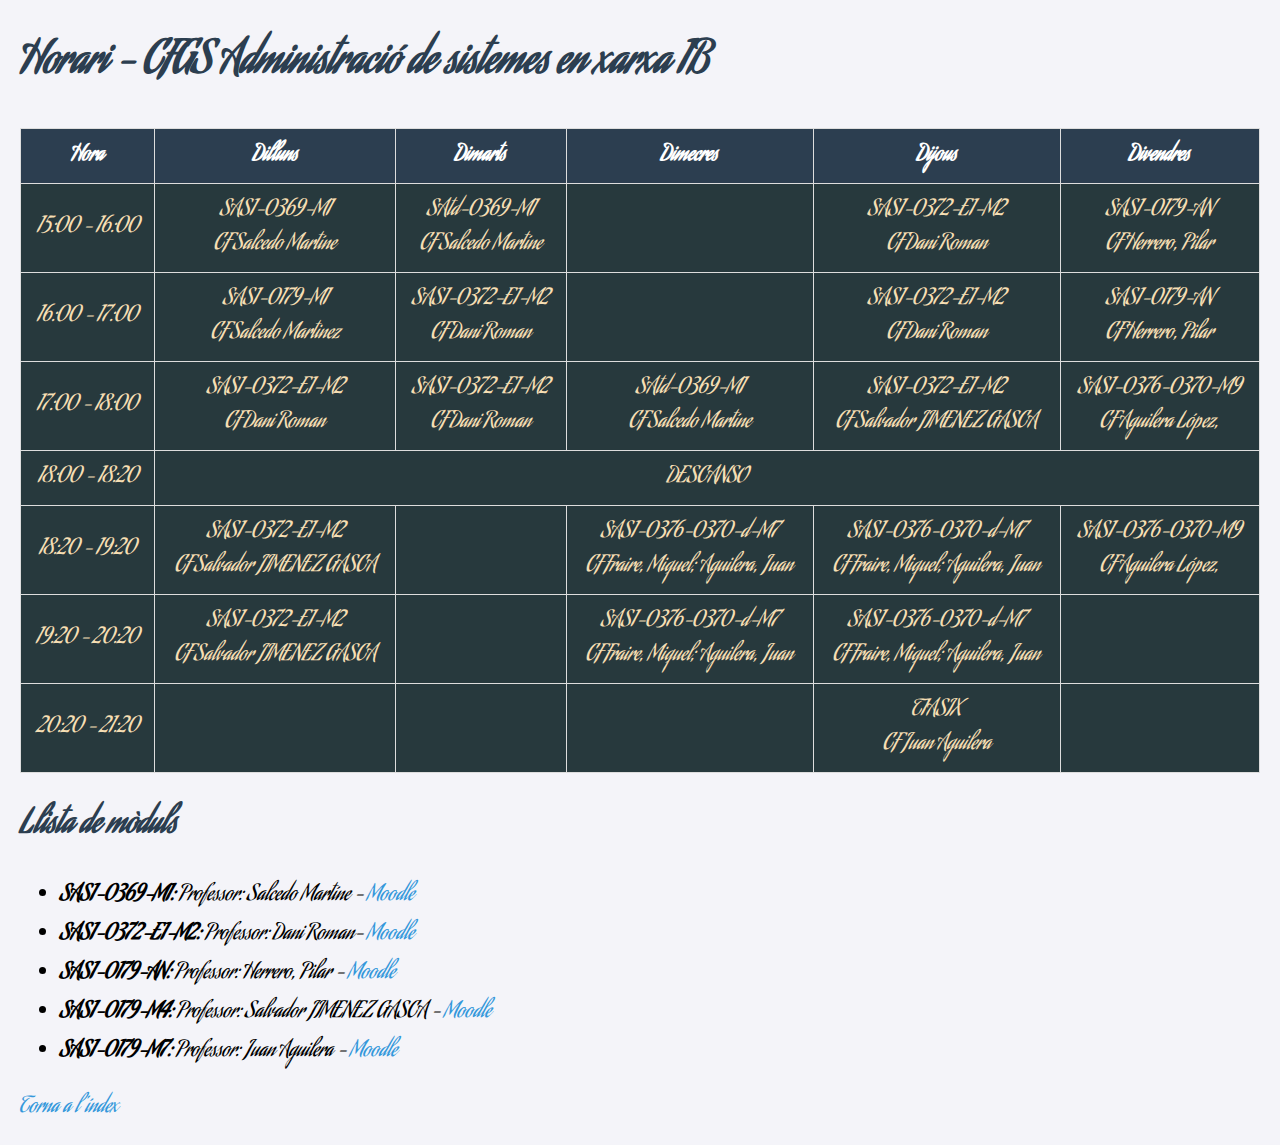
<file: horario.html>
<!DOCTYPE html>
<html lang="ca">
  <head>
    <meta charset="UTF-8" />
    <meta name="viewport" content="width=device-width, initial-scale=1.0" />
    <title>Horari i Mòduls</title>
    <link
      href="https://fonts.googleapis.com/css?family=Aguafina Script"
      rel="stylesheet"
    />

    <style>
      body {
        font-family: "Aguafina Script";
        font-size: 22px;
        margin: 20px;
        background-color: #f4f4f9;
      }
      h1,
      h2 {
        color: #2c3e50;
      }
      table {
        width: 100%;
        border-collapse: collapse;
        margin-bottom: 20px;
      }
      th,
      td {
        border: 1px solid #ddd;
        padding: 10px;
        text-align: center;
      }
      th {
        background-color: #2c3e50;
        color: white;
      }
      td {
        background-color: #27393d;
        color: wheat;
      }

      a {
        color: #3498db;
        text-decoration: none;
      }
      a:hover {
        text-decoration: underline;
      }
      .module-list {
        margin-top: 20px;
      }
      .module-list li {
        margin: 5px 0;
      }
    </style>
  </head>
  <body>
    <h1>Horari - CFGS Administració de sistemes en xarxa 1B</h1>

    <table>
      <thead>
        <tr>
          <th>Hora</th>
          <th>Dilluns</th>
          <th>Dimarts</th>
          <th>Dimecres</th>
          <th>Dijous</th>
          <th>Divendres</th>
        </tr>
      </thead>
      <tbody>
        <tr>
          <td>15:00 - 16:00</td>
          <td>SAS1-0369-M1<br />CF Salcedo Martíne</td>
          <td>SAtd-0369-M1<br />CF Salcedo Martíne</td>
          <td></td>
          <td>SAS1-0372-E1-M2<br />CF Dani Roman</td>
          <td>SAS1-0179-AN<br />CF Herrero, Pilar</td>
        </tr>
        <tr>
          <td>16:00 - 17:00</td>
          <td>SAS1-0179-M1<br />CF Salcedo Martinez</td>
          <td>SAS1-0372-E1-M2<br />CF Dani Roman</td>
          <td></td>
          <td>SAS1-0372-E1-M2<br />CF Dani Roman</td>
          <td>SAS1-0179-AN<br />CF Herrero, Pilar</td>
        </tr>
        <tr>
          <td>17:00 - 18:00</td>
          <td>SAS1-0372-E1-M2<br />CF Dani Roman</td>
          <td>SAS1-0372-E1-M2<br />CF Dani Roman</td>
          <td>SAtd-0369-M1<br />CF Salcedo Martíne</td>
          <td>SAS1-0372-E1-M2<br />CF Salvador JIMENEZ GASCA</td>
          <td>SAS1-0376-0370-M9<br />CF Aguilera López,</td>
        </tr>
        <tr>
          <td>18:00 - 18:20</td>
          <td colspan="5">DESCANSO</td>
        </tr>
        <tr>
          <td>18:20 - 19:20</td>
          <td>SAS1-0372-E1-M2<br />CF Salvador JIMENEZ GASCA</td>
          <td></td>
          <td>SAS1-0376-0370-d-M7<br />CF Fraire, Miquel; Aguilera, Juan</td>
          <td>SAS1-0376-0370-d-M7<br />CF Fraire, Miquel; Aguilera, Juan</td>
          <td>SAS1-0376-0370-M9<br />CF Aguilera López,</td>
        </tr>
        <tr>
          <td>19:20 - 20:20</td>
          <td>SAS1-0372-E1-M2<br />CF Salvador JIMENEZ GASCA</td>
          <td></td>
          <td>SAS1-0376-0370-d-M7<br />CF Fraire, Miquel; Aguilera, Juan</td>
          <td>SAS1-0376-0370-d-M7<br />CF Fraire, Miquel; Aguilera, Juan</td>
          <td></td>
        </tr>
        <tr>
          <td>20:20 - 21:20</td>
          <td></td>
          <td></td>
          <td></td>
          <td>T1ASIX<br />CF Juan Aguilera</td>
          <td></td>
        </tr>
      </tbody>
    </table>

    <h2>Llista de mòduls</h2>
    <ul class="module-list">
      <li>
        <strong>SAS1-0369-M1:</strong> Professor: Salcedo Martíne -
        <a href="https://moodle.insjoaquimmir.cat/course/view.php?id=402"
          >Moodle</a
        >
      </li>
      <li>
        <strong>SAS1-0372-E1-M2:</strong> Professor: Dani Roman-
        <a href="https://moodle.insjoaquimmir.cat/course/view.php?id=232"
          >Moodle</a
        >
      </li>
      <li>
        <strong>SAS1-0179-AN:</strong> Professor: Herrero, Pilar -
        <a href="https://moodle-url-example.com">Moodle</a>
      </li>
      <li>
        <strong>SAS1-0179-M4:</strong> Professor: Salvador JIMENEZ GASCA -
        <a href="https://moodle.insjoaquimmir.cat/course/view.php?id=223"
          >Moodle</a
        >
      </li>
      <li>
        <strong>SAS1-0179-M7:</strong> Professor: Juan Aguilera -
        <a href="https://moodle.insjoaquimmir.cat/course/view.php?id=380"
          >Moodle</a
        >
      </li>
    </ul>
  </body>
  <a href="/Projecto_HTMl_SergiG/Index/index.html" class="back-btn"
    >Torna a l'índex</a
  >
</html>
</file>
